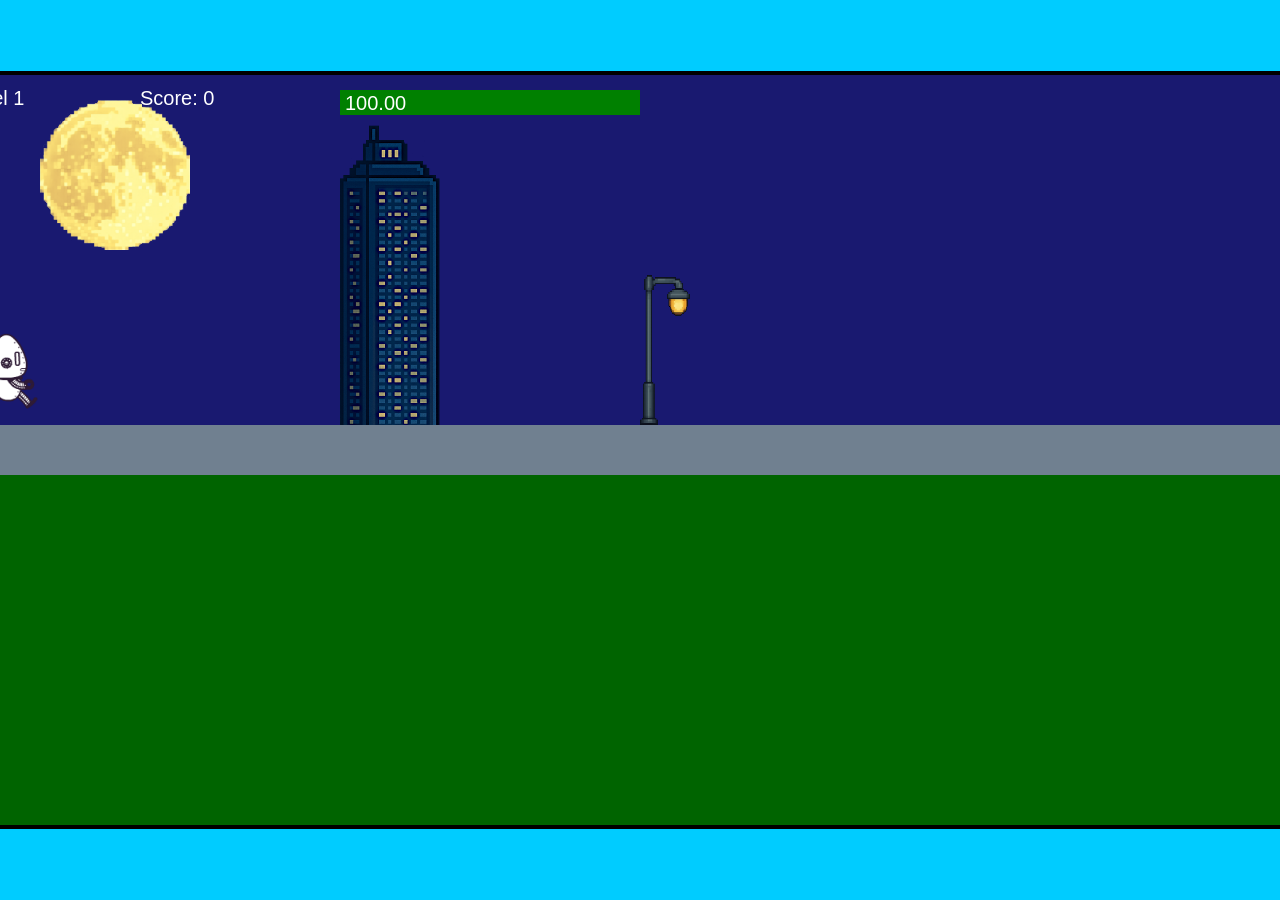
<file: fsd-projects/runtime/index.html>
<!DOCTYPE html>
<html lang="en">
  <head>
    <meta charset="UTF-8" />
    <meta name="viewport" content="width=device-width, initial-scale=1.0" />
    <title>Runtime Neo</title>
    <link rel="stylesheet" href="runtime.css" />
    <script src="https://code.jquery.com/jquery-3.1.0.js"></script>
    <script src="setup.js"></script>
    <script src="levels.js"></script>
    <script src="scenery.js"></script>
    <script src="student.js"></script>
    <script src="main.js"></script>
  </head>
  <body id="body">
    <canvas id="gameCanvas" width="1400" height="750"></canvas>
    <img id="player" src="images/halle.png" />
    <img id="projectile" src="images/projectile.png" />
    <img id="basicPlatform" src="images/interactable/basicPlatform.png" />
    <img id="spikes" src="images/interactable/spikes.png" />
    <img id="bug" src="images/interactable/bug.png" />
    <img id="healthUp" src="images/interactable/healthUp.png" />
    <img id="flag" src="images/interactable/flag.png" />
    <img id="moon" src="images/backgrounds/moon.png" />
    <img id="building" src="images/backgrounds/building.png" />
    <img id="lamp" src="images/backgrounds/lamp.png" />
  </body>
</html>
</file>
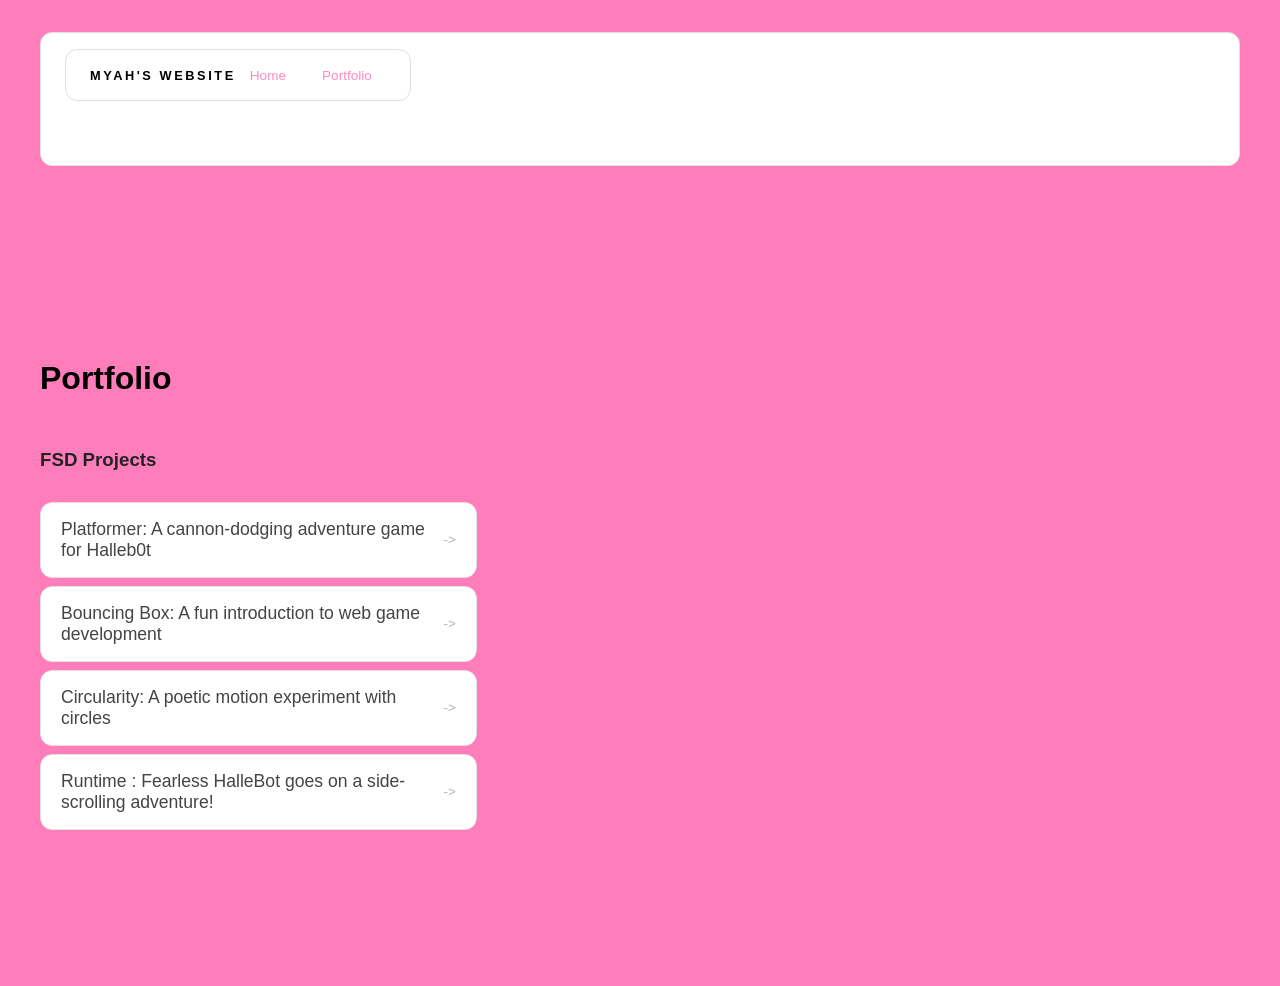
<file: portfolio.html>
<!DOCTYPE html>
<html>
  <head>
    <title>Myah's Website</title>
    <link rel="stylesheet" href="style.css" />
  </head>

  <body>
    <!-- All content goes here -->
    <div id="all-contents">
    <nav>
<nav>
  <h1>Myah's Website</h1>
  <ul id="nav-ul">
    <li class="nav-li">
      <a href="index.html">Home</a>
    </li>
    <li class="nav-li">
      <a href="portfolio.html">Portfolio</a>
    </li>
  </ul>
</nav>


    </ul>   
      </nav>

      <main>
        <div class="content">
          <h1>Portfolio</h1>
          <h3>FSD Projects</h3>
          <ul id="portfolio">
<li>
  <a href="fsd-projects/platformer/">Platformer: A cannon-dodging adventure game for Halleb0t</a>
</li>
<li>
  <a href="fsd-projects/bouncing-box/">Bouncing Box: A fun introduction to web game development</a>
</li>
<li>
  <a href="fsd-projects/circularity/">Circularity: A poetic motion experiment with circles</a>
</li>
<li>
 <a href="fsd-projects/runtime/">Runtime : Fearless HalleBot goes on a side-scrolling adventure!</a>
</li>

          </ul>

          <!-- ASD Projects will go here -->

  </div>
</main>

      </main>
    </div>
  </body>
</html>
</file>
<file: fsd-projects/runtime/runtime.css>
/* runtime.css */
/* Styles for Runtime Neo auto-runner game */

img {
  display: none;
}

#gameCanvas {
  position: absolute;
  border: 4px solid #000;
  top: 50%;
  left: 50%;
  transform: translate(-50%, -50%);
}

body {
  margin: 0;
  background-color: #00ccff;
  font-family: Arial, sans-serif;
  text-align: center;
  overflow: hidden;
}
</file>
<file: style.css>
* {
  box-sizing: border-box;
}

body {
  margin: 0;
  background: #ff7dba;
  color: #222;
  font-family: "Helvetica Neue", Arial, sans-serif;
}

#all-contents {
  max-width: 1500px;
  min-height: 100vh;
  margin: 0 auto;
  padding: 32px 40px;
}
main {
  display: grid;
  grid-template-columns: minmax(220px, 1fr) minmax(420px, 1.6fr);
  align-items: center;
  min-height: calc(100vh - 160px);
  gap: clamp(32px, 5vw, 80px);
}

.sidebar {
  width: 100%;
}

.content {
  display: flex;
  flex-direction: column;
  align-items: flex-start;
  gap: 12px;
}
h2 {
  margin: 0;
  font-size: clamp(4rem, 10vw, 7rem);
  line-height: 0.9;
  font-weight: 900;
  letter-spacing: -0.04em;
  text-transform: uppercase;
  color: #fd488a;
}

.content > p {
  margin: 0;
  color: #fbc2dd;
  font-size: 0.9rem;
  text-transform: uppercase;
  letter-spacing: 0.15em;
  line-height: 1.4;
}
#interests {
  margin-top: 32px;
  width: 100%;
}

#interests h3 {
  margin: 0 0 12px;
  font-size: 0.75rem;
  font-weight: 700;
  text-transform: uppercase;
  letter-spacing: 0.2em;
  color: #aaaaaa00;
}

#interests ul {
  list-style: none;
  margin: 0;
  padding: 0;
  display: flex;
  flex-wrap: wrap;
  gap: 8px;
}

#interests li {
  color: #fb78bc;
  font-size: 1rem;
  font-weight: 600;
  padding: 10px 20px;
  background: #fff;
  border: 1px solid #ddd;
  border-radius: 100px;
  transition:
    background 0.25s ease,
    color 0.25s ease,
    transform 0.25s ease;
  cursor: default;
}

#interests li:hover {
  background: #fffdfd;
  color: #fff;
  border-color: #000;
  transform: translateY(-2px);
}
.sidebar-img {
  width: 100%;
  max-width: 760px;
  aspect-ratio: 3 / 4;
  object-fit: cover;
  display: block;
  border-radius: 8px;
  filter: grayscalsepia(0.3) contrast(1.05);
  box-shadow: 0 8px 30px rgba(0, 0, 0, 0.12);
  transition:
    filter 0.4s ease,
    transform 0.4s ease,
    box-shadow 0.4s ease;
}

.sidebar-img:hover {
  filter: grayscale(0%);
  transform: translateY(-4px);
  box-shadow: 0 16px 40px rgba(0, 0, 0, 0.18);
}
nav {
  display: flex;
  justify-content: space-between;
  align-items: center;
  margin-bottom: 48px;
  padding: 16px 24px;
  background: #fff;
  border: 1px solid #e0e0e0;
  border-radius: 12px;
}

nav h1 {
  margin: 0;
  font-size: 0.8rem;
  font-weight: 700;
  text-transform: uppercase;
  letter-spacing: 0.2em;
  color: #000;
}

#nav-ul {
  list-style: none;
  display: flex;
  gap: 8px;
  margin: 0;
  padding: 0;
}

.nav-li a {
  color: #ff8ac5;
  text-decoration: none;
  font-size: 0.85rem;
  font-weight: 500;
  padding: 6px 14px;
  border-radius: 8px;
  transition:
    background 0.25s ease,
    color 0.25s ease;
}

.nav-li a:hover {
  background: #f671b8;
  color: #fff;
}
/* Portfolio styles */
.content h1 {
  color: black;
}

#portfolio {
  list-style: none;
  margin: 0;
  padding: 0;
  width: 100%;
  display: flex;
  flex-direction: column;
  gap: 8px;
}

#portfolio li {
  border-radius: 12px;
  overflow: hidden;
}

#portfolio a {
  display: flex;
  justify-content: space-between;
  align-items: center;
  text-decoration: none;
  color: #444;
  padding: 16px 20px;
  font-size: 1.1rem;
  font-weight: 500;
  background: #fff;
  border: 1px solid #e0e0e0;
  border-radius: 12px;
  transition: background 0.25s ease, color 0.25s ease, transform 0.25s ease;
}

#portfolio a:hover {
  background: #000;
  color: #fff;
  transform: translateX(4px);
}

#portfolio a::after {
  content: "->";
  font-size: 0.85rem;
  opacity: 0.4;
  transition: opacity 0.25s ease;
  white-space: nowrap;
}

#portfolio a:hover::after {
  opacity: 1;
}
</file>
